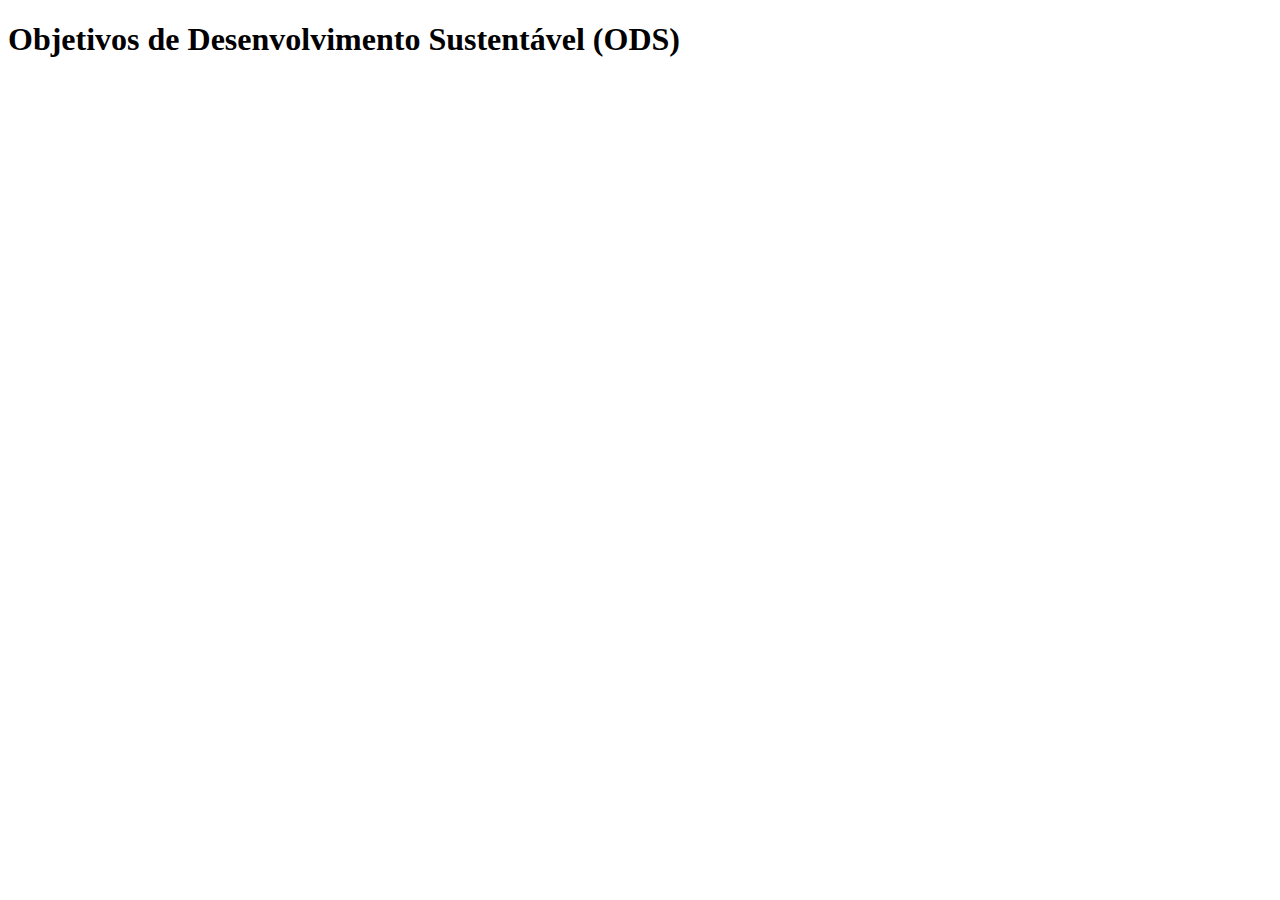
<file: index.html>
<!DOCTYPE html>
<html lang="en">
<head>
    <meta charset="UTF-8">
    <meta name="viewport" content="width=device-width, initial-scale=1.0">
    <title>ODS</title>
</head>
<body>
   <header>
    <h1>Objetivos de Desenvolvimento Sustentável (ODS)</h1>
   </header>
</body>
</html>
</file>
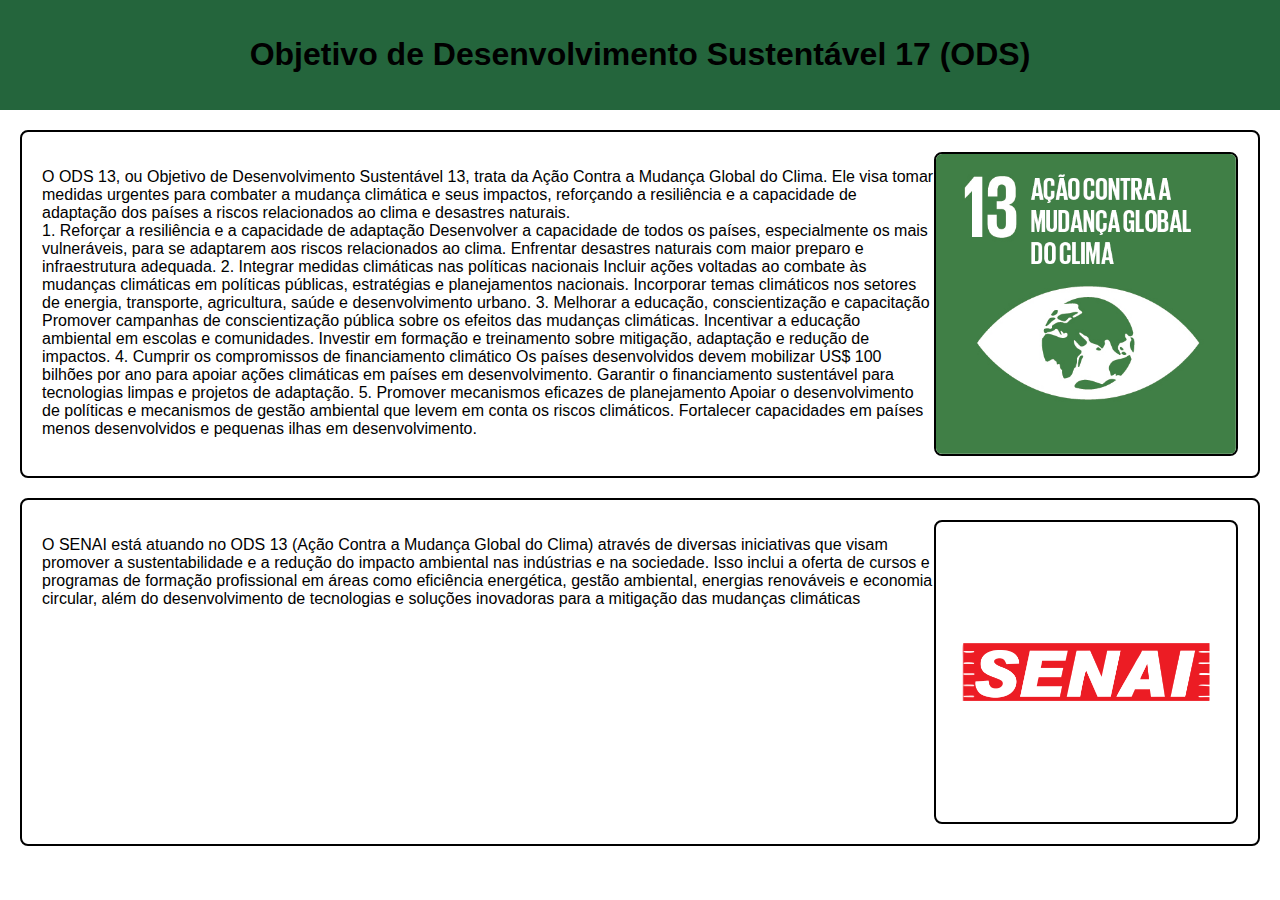
<file: ods13.html>
<!DOCTYPE html>
<html lang="en">
<head>
    <meta charset="UTF-8">
    <meta name="viewport" content="width=device-width, initial-scale=1.0">
    <link rel="stylesheet" href="index.css">
    <title>ODS 13</title>
</head>
<body>
   <div id="header_pg2">
    <h1>
         Objetivo de Desenvolvimento Sustentável 17 (ODS)
    </h1>
</div>
<div id="container_pg2">
    <p>O ODS 13, ou Objetivo de Desenvolvimento Sustentável 13, trata da Ação Contra a Mudança Global do Clima. Ele visa tomar medidas urgentes para combater a mudança climática e seus impactos, reforçando a resiliência e a capacidade de adaptação dos países a riscos relacionados ao clima e desastres naturais.<br>1. Reforçar a resiliência e a capacidade de adaptação

Desenvolver a capacidade de todos os países, especialmente os mais vulneráveis, para se adaptarem aos riscos relacionados ao clima.

Enfrentar desastres naturais com maior preparo e infraestrutura adequada.

2. Integrar medidas climáticas nas políticas nacionais

Incluir ações voltadas ao combate às mudanças climáticas em políticas públicas, estratégias e planejamentos nacionais.

Incorporar temas climáticos nos setores de energia, transporte, agricultura, saúde e desenvolvimento urbano.

3. Melhorar a educação, conscientização e capacitação

Promover campanhas de conscientização pública sobre os efeitos das mudanças climáticas.

Incentivar a educação ambiental em escolas e comunidades.

Investir em formação e treinamento sobre mitigação, adaptação e redução de impactos.

4. Cumprir os compromissos de financiamento climático

Os países desenvolvidos devem mobilizar US$ 100 bilhões por ano para apoiar ações climáticas em países em desenvolvimento.

Garantir o financiamento sustentável para tecnologias limpas e projetos de adaptação.

5. Promover mecanismos eficazes de planejamento

Apoiar o desenvolvimento de políticas e mecanismos de gestão ambiental que levem em conta os riscos climáticos.

Fortalecer capacidades em países menos desenvolvidos e pequenas ilhas em desenvolvimento.</p>
    <img src="images/ods13.png" alt="ODS13">
</div>
<div id="container_pg2">
    <p>O SENAI está atuando no ODS 13 (Ação Contra a Mudança Global do Clima) através de diversas iniciativas que visam promover a sustentabilidade e a redução do impacto ambiental nas indústrias e na sociedade. Isso inclui a oferta de cursos e programas de formação profissional em áreas como eficiência energética, gestão ambiental, energias renováveis e economia circular, além do desenvolvimento de tecnologias e soluções inovadoras para a mitigação das mudanças climáticas</p>
    <img src="images/img_senai.png" alt="SENAI">
</div>
    
</body>
</html>
</file>
<file: index.css>
body {
    font-family: 'Segoe UI', 'Segoe UI', Tahoma, Geneva, Verdana, sans-serif;
    margin: 0;
    background-color: white;

}

header {
    background-color: blueviolet;
    color: rgb(8, 8, 10);
    padding: 20px;
    text-align: center;
}

.ods{
    background-color: white;
    border: 1px solid #cccccc;
    width: 180px;
    text-align: center;
    border-radius: 8px;
    cursor: pointer;
    box-shadow: 2px 2px 8px rgba(0, 0, 0, 0.1);
    transition: transform 0.2s;

}
.ods-container {
    display: flex;
    flex-wrap: wrap;
    justify-content: center;
    gap: 20px;
}

.ods img {
    width: 100%;
    border-radius: 7px;
}
.ods p {
    margin-top: 10px;
    font-weight: bold;
}
.ods:hover {
    transform: scale(1.05);
}
#header_pg2 {
    background-color: rgb(36, 101, 60);
    padding: 15px;
    color: black;
    text-align: center;
}

#container_pg2 {
    display: flex;
    flex-direction: row;
    padding: 20px;
    margin: 20px;
    border: 2px solid black;
    border-radius: 8px;
}
#container_pg2 img {
    border: 2px solid black;
    border-radius: 8px;
    width: 300px;
}
</file>
